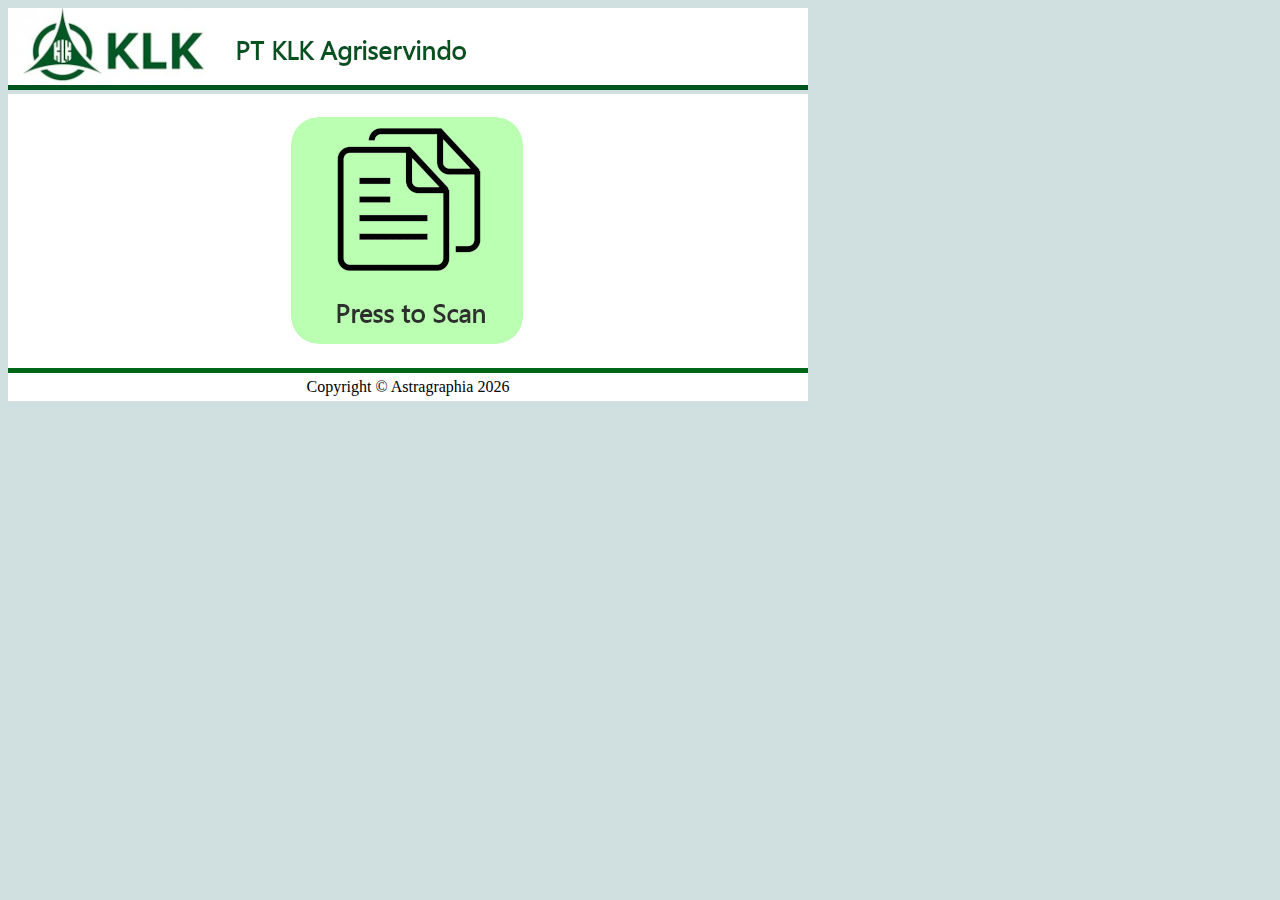
<file: index.html>
<!DOCTYPE html>
<html lang="en">
<head>
    <meta charset="UTF-8">
    <meta http-equiv="X-UA-Compatible" content="IE=edge">
    <meta name="viewport" content="width=device-width, initial-scale=1.0">
    <link rel="stylesheet" href="https://garimahdi.github.io/klk_mockup_design_2_1/css/app_styling.css">
    <title>Custom Scan</title>
</head>
<body>
    <div>
        <img src="https://garimahdi.github.io/klk_mockup_design_2_1/Media/klk_header.png" alt="header"/>
    </div>
    <div class="homeMenu">
        <a href="https://garimahdi.github.io/klk_mockup_design_2_1/config.html">
            <img class="img_resize" src="https://garimahdi.github.io/klk_mockup_design_2_1/Media/startscan.png" alt="button">
        </a>
    </div>
    <div class="footer">
        Copyright &copy; Astragraphia <span id="anno"></span>
    </div>
    <script src="https://garimahdi.github.io/klk_mockup_design_2_1/js/script.js"></script>
</body>
</html>
</file>
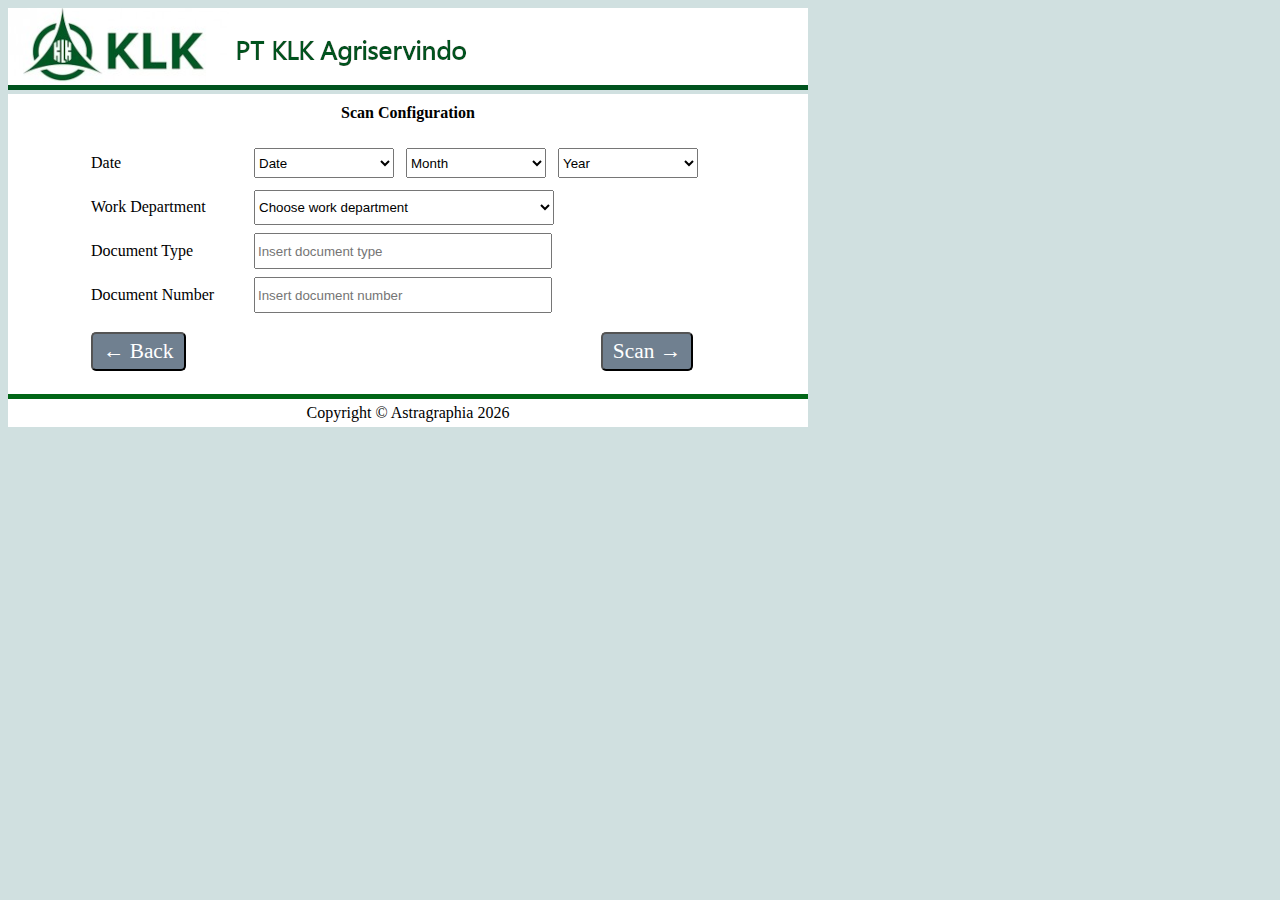
<file: config.html>
<!DOCTYPE html>
<html lang="en">
<head>
    <meta charset="UTF-8">
    <meta http-equiv="X-UA-Compatible" content="IE=edge">
    <meta name="viewport" content="width=device-width, initial-scale=1.0">
    <link rel="stylesheet" href="https://garimahdi.github.io/klk_mockup_design_2_1/css/app_styling.css">
    <script src="https://ajax.googleapis.com/ajax/libs/jquery/3.5.1/jquery.min.js"></script>
    <title>Document</title>
</head>
<body>
    <img src="https://garimahdi.github.io/klk_mockup_design_2_1/Media/klk_header.png">
    <div class="homeMenu">
        <strong>Scan Configuration</strong>
        <br>
        <br>
        <form class="form">
            <table>
                <tr>
                    <td class="label_spacing">
                        <label for="tanggal" class="label">Date</label>
                    </td>
                    <td class="tab_spacing">
                        <select id="tanggal" class="ddl_width">
                            <option value="">Date</option>
                            <option value="1">1</option>
                            <option value="2">2</option>
                            <option value="3">3</option>
                            <option value="4">4</option>
                            <option value="5">5</option>
                            <option value="6">6</option>
                            <option value="7">7</option>
                            <option value="8">8</option>
                            <option value="9">9</option>
                            <option value="10">10</option>
                            <option value="11">11</option>
                            <option value="12">12</option>
                            <option value="13">13</option>
                            <option value="14">14</option>
                            <option value="15">15</option>
                            <option value="16">16</option>
                            <option value="17">17</option>
                            <option value="18">18</option>
                            <option value="19">19</option>
                            <option value="20">20</option>
                            <option value="21">21</option>
                            <option value="22">22</option>
                            <option value="23">23</option>
                            <option value="24">24</option>
                            <option value="25">25</option>
                            <option value="26">26</option>
                            <option value="27">27</option>
                            <option value="28">28</option>
                            <option value="29">29</option>
                            <option value="30">30</option>
                            <option value="31">31</option>
                        </select>
                    </td>
                    <td class="tab_spacing">
                        <select id="bulan" class="ddl_width">
                            <option value="">Month</option>
                            <option value="jan">Jan</option>
                            <option value="feb">Feb</option>
                            <option value="mar">Mar</option>
                            <option value="apr">Apr</option>
                            <option value="may">May</option>
                            <option value="jun">Jun</option>
                            <option value="jul">Jul</option>
                            <option value="aug">Aug</option>
                            <option value="sep">Sep</option>
                            <option value="oct">Oct</option>
                            <option value="nov">Nov</option>
                            <option value="dec">Dec</option>
                        </select>
                    </td>
                    <td class="tab_spacing">
                        <select id="tahun" class="ddl_width">
                            <option value="">Year</option>
                            <option value="2022">2022</option>
                            <option value="2023">2023</option>
                            <option value="2024">2024</option>
                            <option value="2025">2025</option>
                            <option value="2026">2026</option>
                            <option value="2027">2027</option>
                        </select>
                    </td>
                </tr>
                <tr>
                    <td class="label_spacing">
                        <label for="work_dept">Work Department</label>
                    </td>
                    <td class="tab_spacing" colspan="2">
                        <select id="work_dept" class="deptddl_spacing">
                            <option value="">Choose work department</option>
                            <option value="corpcomm">Corp Comm</option>
                            <option value="fat">FAT</option>
                            <option value="infrastructure">Infrastructure</option>
                            <option value="it">IT</option>
                            <option value="marketing">Marketing</option>
                            <option value="statistic">Statistic</option>
                            <option value="sustainability">Sustainability</option>
                            <option value="tax">Tax</option>
                        </select>
                    </td>
                </tr>
                <tr>
                    <td class="label_spacing">
                        <label for="doc_type">Document Type</label>
                    </td>
                    <td class="tab_spacing" colspan="2">
                        <input type=text placeholder="Insert document type" class="input_styling"/>
                    </td>
                </tr>
                <tr>
                    <td class="label_spacing">
                        <label for="doc_number">Document Number</label>
                    </td>
                    <td class="tab_spacing" colspan="2">
                        <input type=text placeholder="Insert document number" class="input_styling"/>
                    </td>
                </tr>
            </table>
        </form>
        <table>
            <tr>
                <td class="tab_spacing_button">
                    <a href="https://garimahdi.github.io/klk_mockup_design_2_1/" class="button_link">
                        <button class="button_style"><span class="arrow_style">&larr; </span>Back</button>
                    </a>
                </td>
                <td class="tab_spacing_button">
                </td>
                <td class="tab_spacing_button">
                </td>
                <td class="tab_spacing_button_scan">
                    <button type=submit class="button_style">Scan<span class="arrow_style"> &rarr;</span></button>
                </td>
            </tr>
        </table>
    </div>
    <div class="footer">
        Copyright &copy; Astragraphia <span id="anno"></span>
    </div>
    <script src="https://garimahdi.github.io/klk_mockup_design_2_1/js/script.js"></script>
</body>
</html>
</file>
